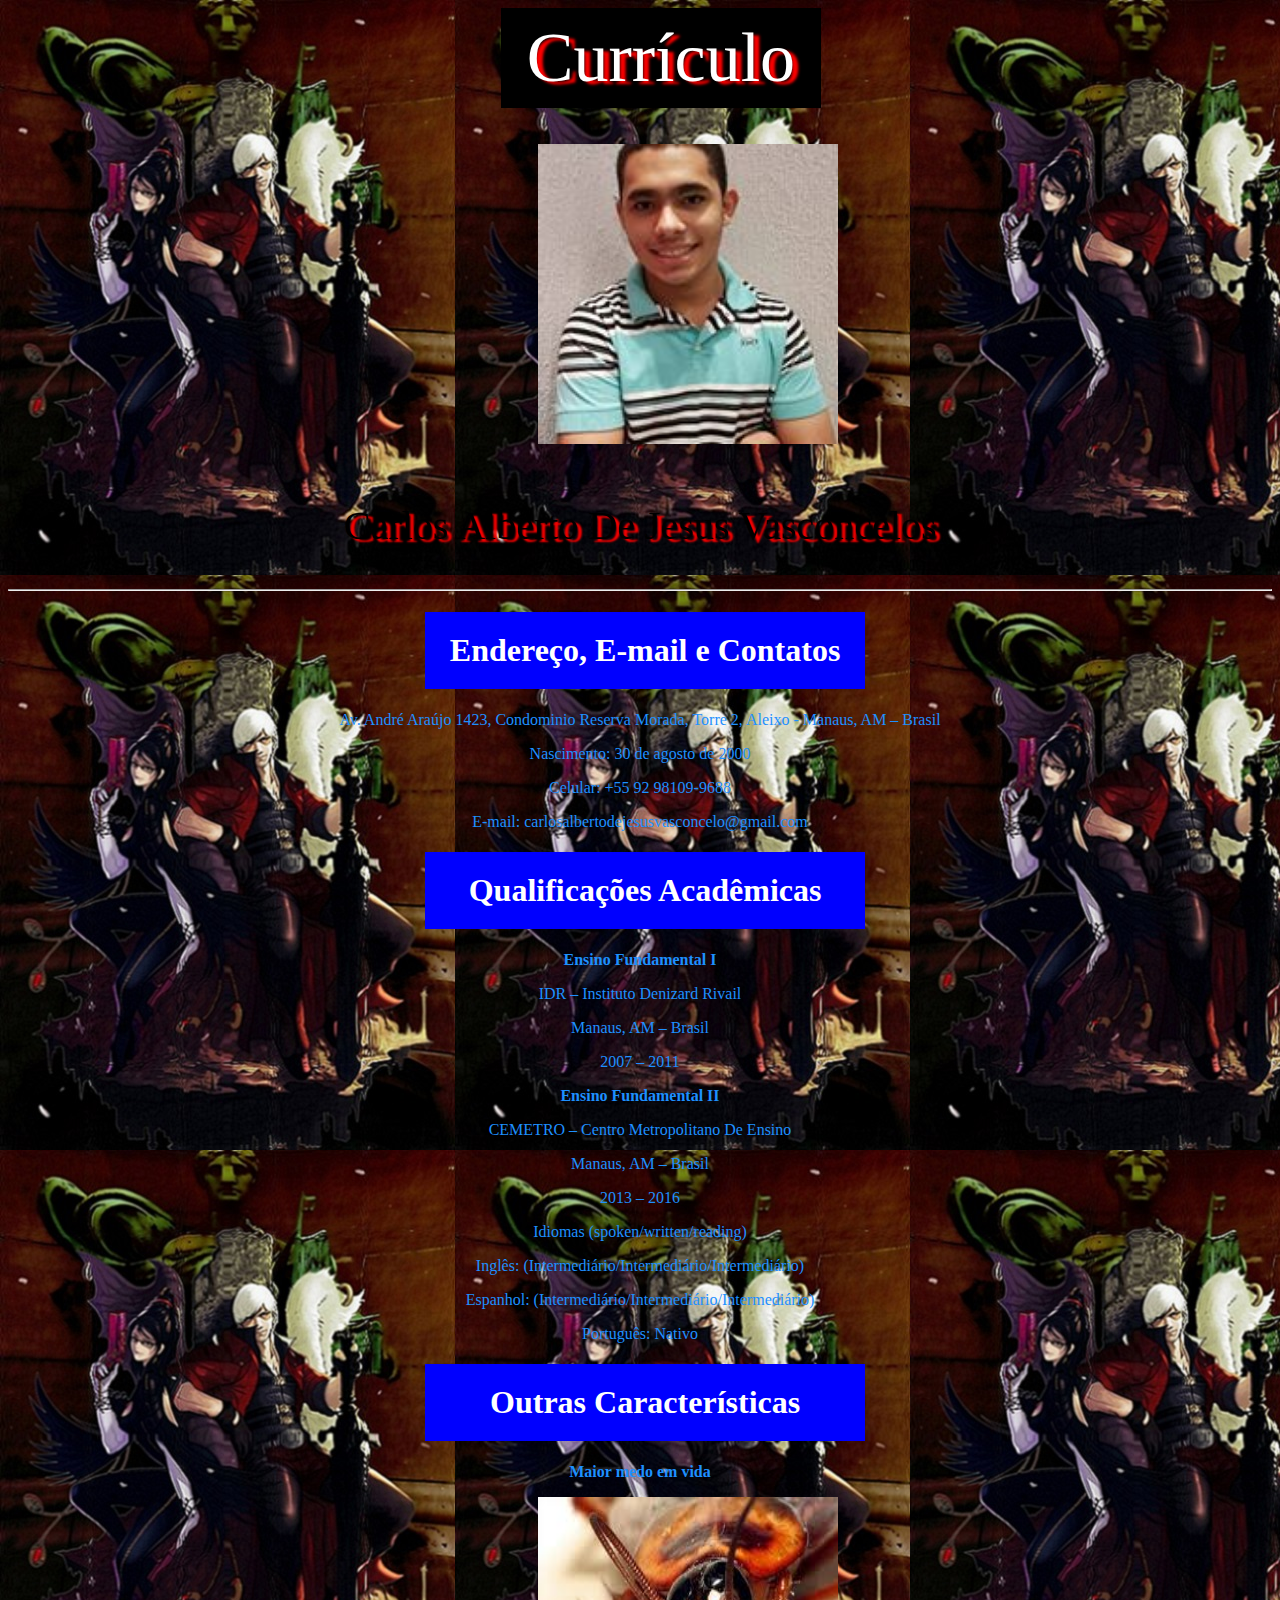
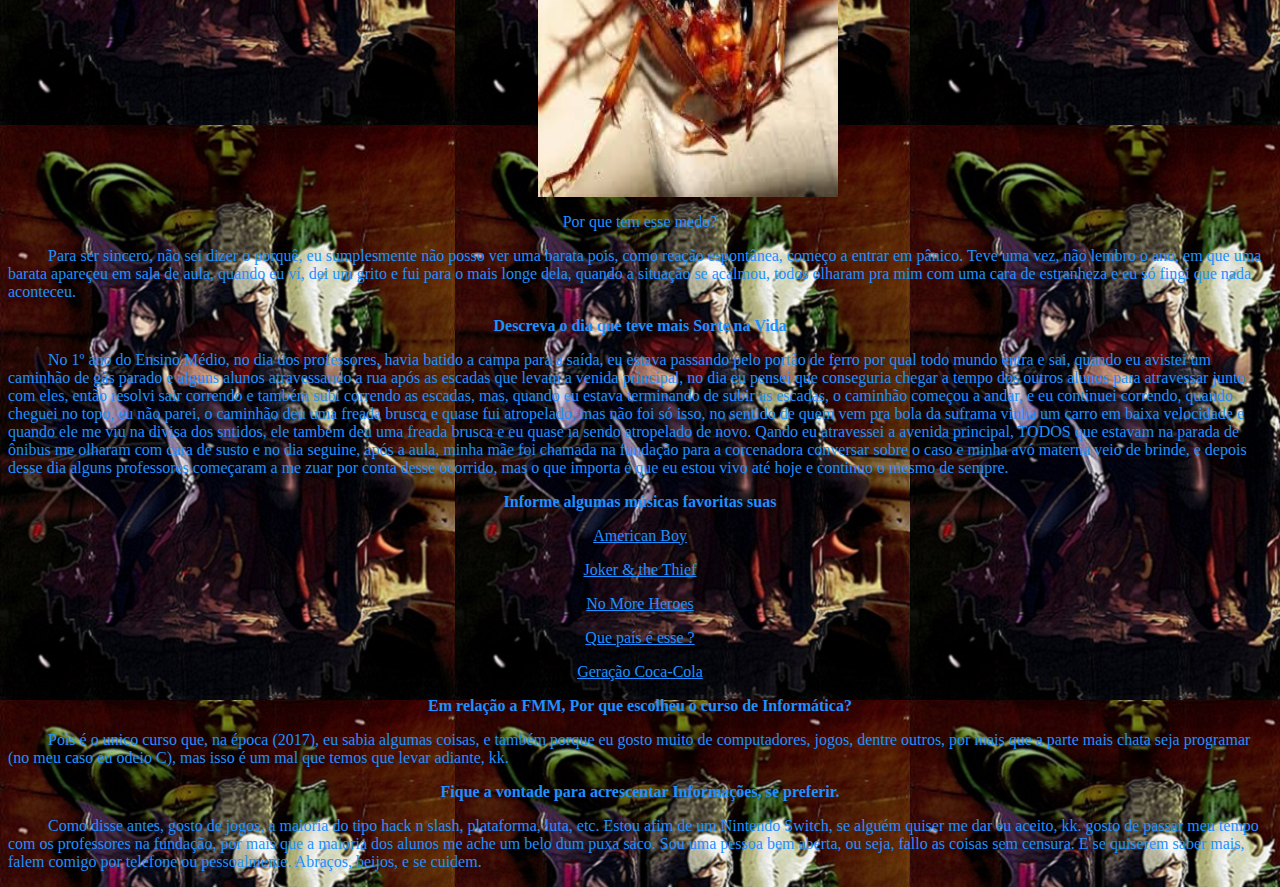
<file: index.html>
﻿<html>
	<head>
		<title>Currículo</title>
		<meta content="text/html" charset="utf-8">
	</head>
	<link rel="stylesheet" href="Style.css">
	<body background="Dupla.jpg">
		<div id="titulo">Currículo</div>
		<br></br>
		<img src="Foto.jpg" align=center width=300 height=300 hspace=530>
		<br></br>
		<p id="nome">Carlos Alberto De Jesus Vasconcelos</p>
		<hr/>
		<h1 id="conteudo">Endereço, E-mail e Contatos</h1>
		<p align=center>Av. André Araújo 1423, Condominio Reserva Morada, Torre 2, Aleixo - Manaus, AM – Brasil</p>
		<p align=center>Nascimento: 30 de agosto de 2000</p>
		<p align=center>Celular: +55 92 98109-9688</p>
		<p align=center>E-mail: carlosalbertodejesusvasconcelo@gmail.com</p>
		<h1 id="conteudo">Qualificações Acadêmicas</h1>
		<p align=center><b>Ensino Fundamental I</b></p>
		<p align=center>IDR – Instituto Denizard Rivail</p>
		<p align=center>Manaus, AM – Brasil</p>
		<p align=center>2007 – 2011</p>
		<p align=center><b>Ensino Fundamental II</b></p>
		<p align=center>CEMETRO – Centro Metropolitano De Ensino</p>
		<p align=center>Manaus, AM – Brasil</p>
		<p align=center>2013 – 2016</p>
		<p align=center>Idiomas (spoken/written/reading)</b>
		<p align=center>Inglês: (Intermediário/Intermediário/Intermediário)</p>
		<p align=center>Espanhol: (Intermediário/Intermediário/Intermediário)</p>
		<p align=center>Português: Nativo</p>
		<h1 id="conteudo">Outras Características</h1>
		<p align=center><b>Maior medo em vida</b></p>
		<img src="Meda.jpg" align=center width=300 height=300 hspace=530>
		<p align=center>Por que tem esse medo?</p>
		<p>&nbsp; &nbsp; &nbsp; &nbsp; &nbsp; Para ser sincero, não sei dizer o porquê, eu sumplesmente não posso ver uma barata pois, como reação espontânea, começo a
		entrar em pânico. Teve uma vez, não lembro o ano, em que uma barata apareçeu em sala de aula, quando eu ví, dei um grito e fui para
		o mais longe dela, quando a situação se acalmou, todos olharam pra mim com uma cara de estranheza e eu só fingi que nada aconteceu.</p>
		<p align=center><b>Descreva o dia que teve mais Sorte na Vida</b></p>
		<p>&nbsp; &nbsp; &nbsp; &nbsp; &nbsp; No 1º ano do Ensino Médio, no dia dos professores, havia batido a campa para a saída, eu estava passando pelo portão de ferro
		por qual todo mundo entra e sai, quando eu avistei um caminhão de gás parado e alguns alunos atravessando a rua após as escadas
		que levam a venida principal, no dia eu pensei que conseguria chegar a tempo dos outros alunos para atravessar junto com eles, então
		resolvi sair correndo e também subi correndo as escadas, mas, quando eu estava terminando de subir as escadas, o caminhão começou
		a andar, e eu continuei correndo, quando cheguei no topo, eu não parei, o caminhão deu uma freada brusca e quase fui atropelado,
		mas não foi só isso, no sentido de quem vem pra bola da suframa vinha um carro em baixa velocidade e quando ele me viu na divisa dos
		sntidos, ele também deu uma freada brusca e eu quase ía sendo atropelado de novo. Qando eu atravessei a avenida principal, TODOS
		que estavam na parada de ônibus me olharam com cara de susto e no dia seguine, após a aula, minha mãe foi chamada na fundação para
		a corcenadora conversar sobre o caso e minha avó materna veio de brinde, e depois desse dia alguns professores começaram a me zuar
		por conta desse ocorrido, mas o que importa é que eu estou vivo até hoje e continuo o mesmo de sempre.</p>
		<p align=center><b>Informe algumas músicas favoritas suas</b></p>
		<p align=center><a href="https://www.youtube.com/watch?v=RCD344yxFAI" title="Estelle - American Boy">American Boy</a></p>
		<p align=center><a href="https://www.youtube.com/watch?v=kLN1eRA8m2Y" title="Wolfmother - Joker & the Thief">Joker & the Thief</a></p>
		<p align=center><a href="https://www.youtube.com/watch?v=-gfIgA-PYyQ" title="The Stranglers - No More Heroes">No More Heroes</a></p>
		<p align=center><a href="https://www.youtube.com/watch?v=CqttYsSYA3k" title="Legião Urbana - Que país é esse ?">Que país é esse ?</a></p>
		<p align=center><a href="https://www.youtube.com/watch?v=wIRfAJW6oEU" title="Legião Urbana - Geração Coca-Cola">Geração Coca-Cola</a></p>
		<p align=center><b>Em relação a FMM, Por que escolheu o curso de Informática?</b></p>
		<p>&nbsp; &nbsp; &nbsp; &nbsp; &nbsp; Pois é o unico curso que, na época (2017), eu sabia algumas coisas, e também porque eu gosto muito de computadores, jogos, dentre
		outros, por mais que a parte mais chata seja programar (no meu caso eu odeio C), mas isso é um mal que temos que levar adiante, kk.</p>
		<p align=center><b>Fique a vontade para acrescentar Informações, se preferir.</b></p>
		<p>&nbsp; &nbsp; &nbsp; &nbsp; &nbsp; Como disse antes, gosto de jogos, a maioria do tipo hack n slash, plataforma, luta, etc. Estou afim de um Nintendo Switch, se alguém
		quiser me dar eu aceito, kk. gosto de passar meu tempo com os professores na fundação, por mais que a maioria dos alunos me ache um
		belo dum puxa saco. Sou uma pessoa bem aberta, ou seja, fallo as coisas sem censura. E se quiserem saber mais, falem comigo por telefone
		ou pessoalmente. Abraços, beijos, e se cuidem.<p/>
	</body>
</html>
</file>
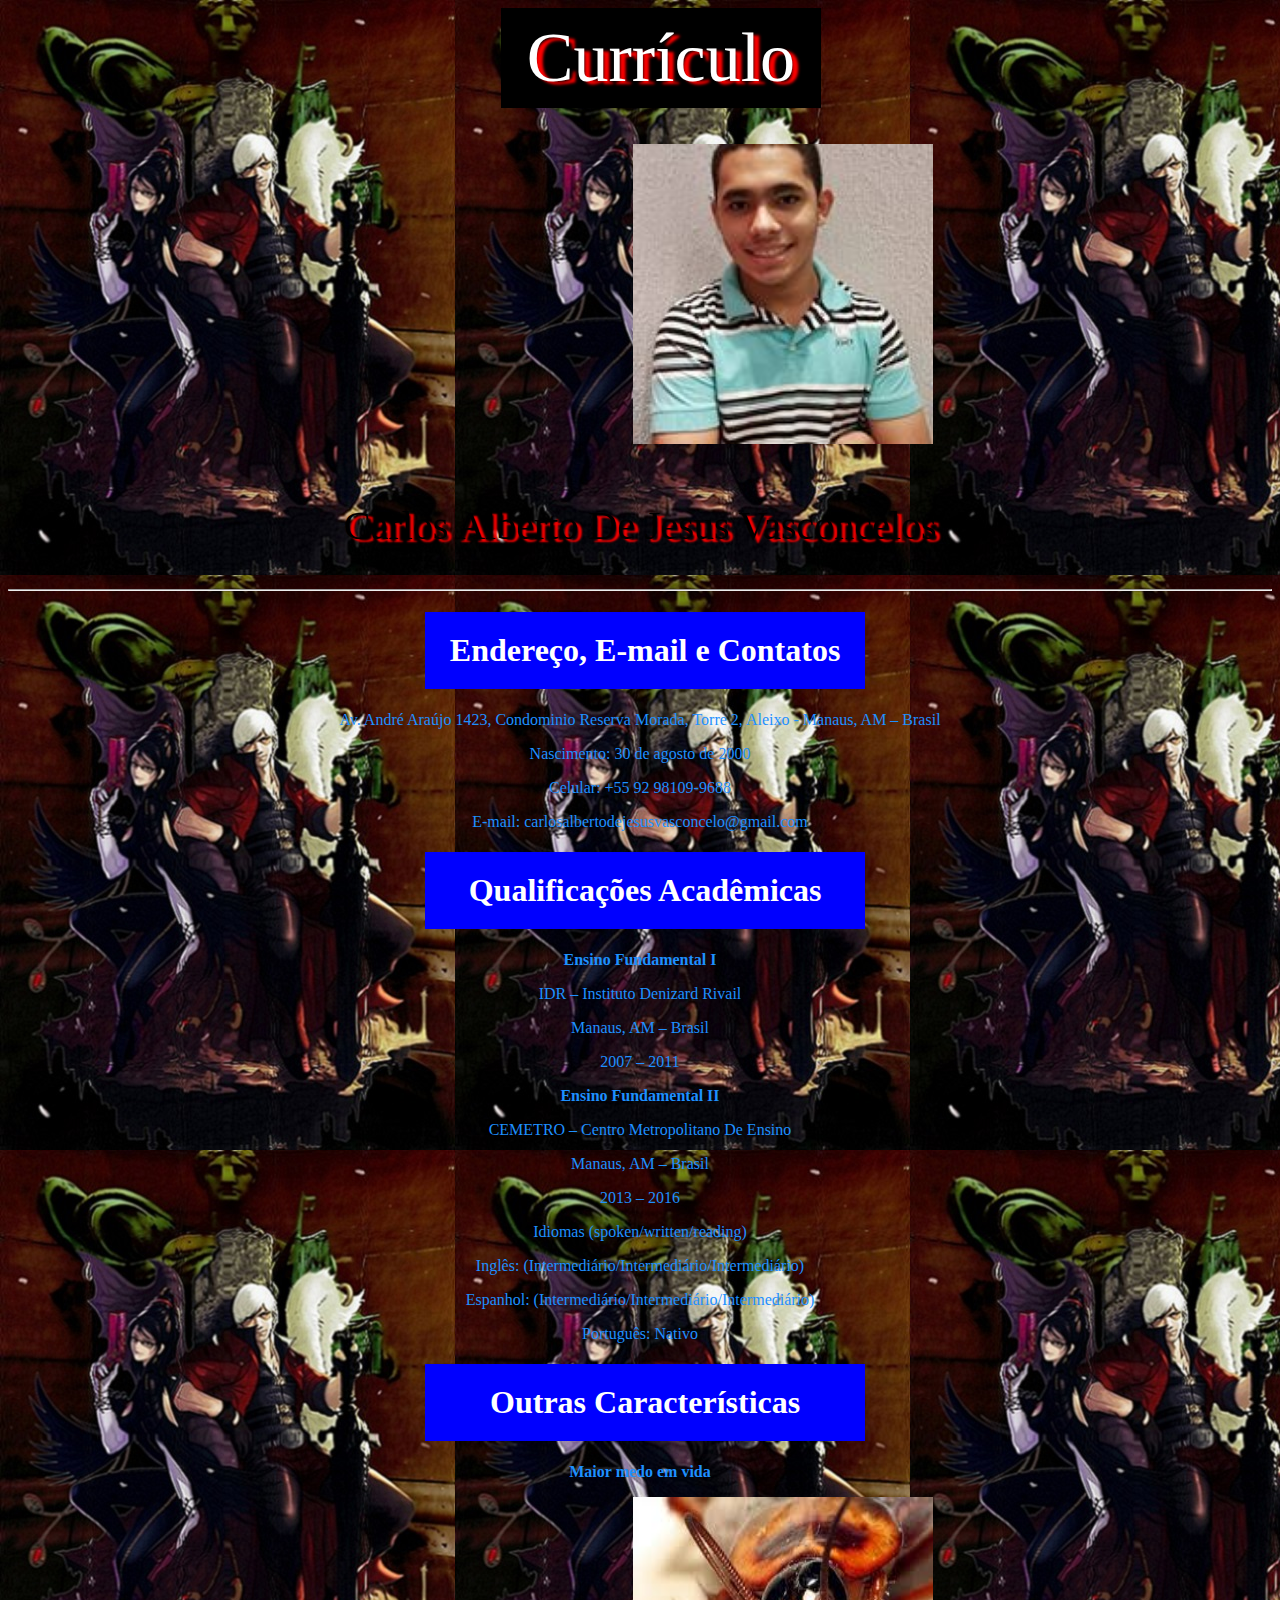
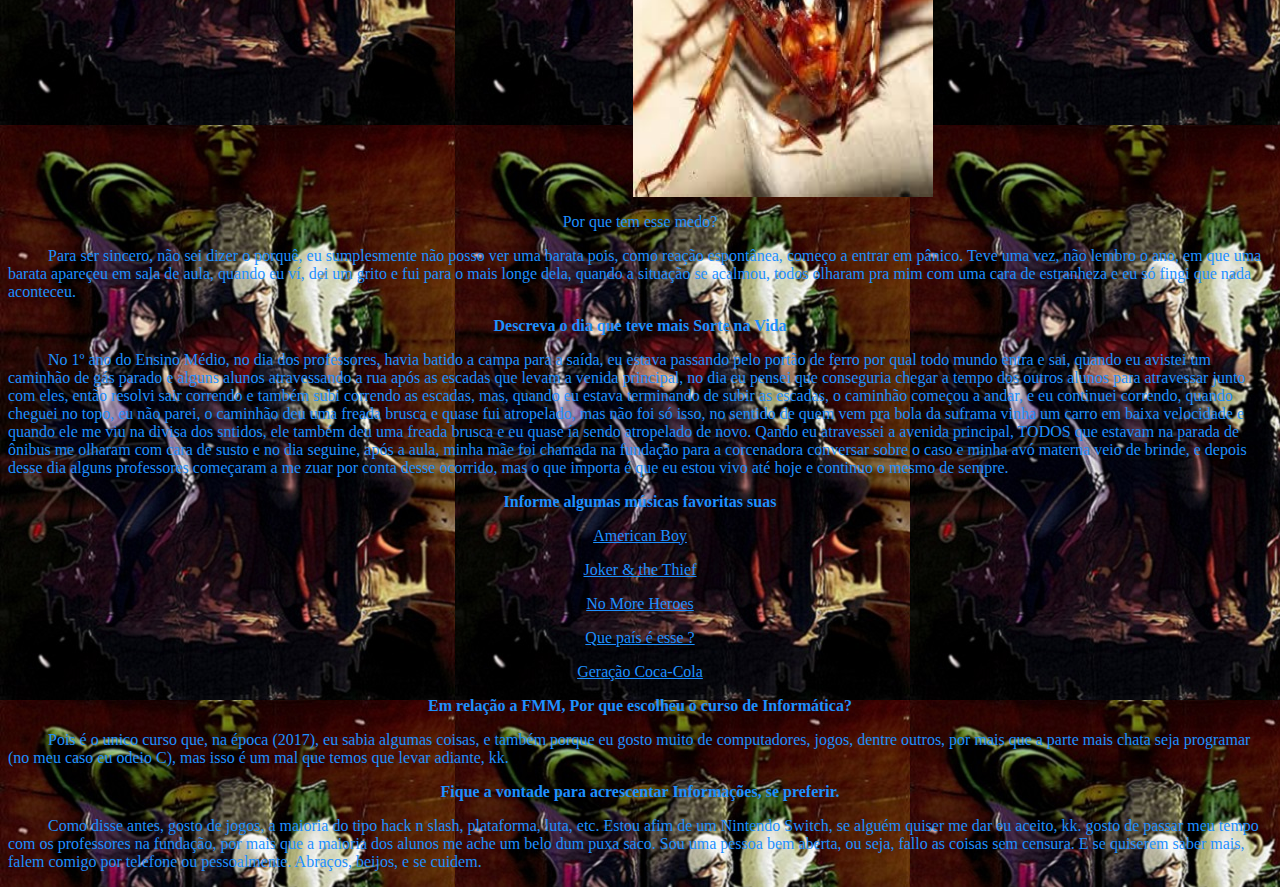
<file: Curriculo.html>
﻿<html>
	<head>
		<title>Currículo</title>
		<meta content="text/html" charset="utf-8">
	</head>
	<link rel="stylesheet" href="Style.css">
	<body background="Dupla.jpg">
		<div id="titulo">Currículo</div>
		<br></br>
		<img src="Foto.jpg" align=center width=300 height=300 hspace=625>
		<br></br>
		<p id="nome">Carlos Alberto De Jesus Vasconcelos</p>
		<hr/>
		<h1 id="conteudo">Endereço, E-mail e Contatos</h1>
		<p align=center>Av. André Araújo 1423, Condominio Reserva Morada, Torre 2, Aleixo - Manaus, AM – Brasil</p>
		<p align=center>Nascimento: 30 de agosto de 2000</p>
		<p align=center>Celular: +55 92 98109-9688</p>
		<p align=center>E-mail: carlosalbertodejesusvasconcelo@gmail.com</p>
		<h1 id="conteudo">Qualificações Acadêmicas</h1>
		<p align=center><b>Ensino Fundamental I</b></p>
		<p align=center>IDR – Instituto Denizard Rivail</p>
		<p align=center>Manaus, AM – Brasil</p>
		<p align=center>2007 – 2011</p>
		<p align=center><b>Ensino Fundamental II</b></p>
		<p align=center>CEMETRO – Centro Metropolitano De Ensino</p>
		<p align=center>Manaus, AM – Brasil</p>
		<p align=center>2013 – 2016</p>
		<p align=center>Idiomas (spoken/written/reading)</b>
		<p align=center>Inglês: (Intermediário/Intermediário/Intermediário)</p>
		<p align=center>Espanhol: (Intermediário/Intermediário/Intermediário)</p>
		<p align=center>Português: Nativo</p>
		<h1 id="conteudo">Outras Características</h1>
		<p align=center><b>Maior medo em vida</b></p>
		<img src="Meda.jpg" align=center width=300 height=300 hspace=625>
		<p align=center>Por que tem esse medo?</p>
		<p>&nbsp; &nbsp; &nbsp; &nbsp; &nbsp; Para ser sincero, não sei dizer o porquê, eu sumplesmente não posso ver uma barata pois, como reação espontânea, começo a
		entrar em pânico. Teve uma vez, não lembro o ano, em que uma barata apareçeu em sala de aula, quando eu ví, dei um grito e fui para
		o mais longe dela, quando a situação se acalmou, todos olharam pra mim com uma cara de estranheza e eu só fingi que nada aconteceu.</p>
		<p align=center><b>Descreva o dia que teve mais Sorte na Vida</b></p>
		<p>&nbsp; &nbsp; &nbsp; &nbsp; &nbsp; No 1º ano do Ensino Médio, no dia dos professores, havia batido a campa para a saída, eu estava passando pelo portão de ferro
		por qual todo mundo entra e sai, quando eu avistei um caminhão de gás parado e alguns alunos atravessando a rua após as escadas
		que levam a venida principal, no dia eu pensei que conseguria chegar a tempo dos outros alunos para atravessar junto com eles, então
		resolvi sair correndo e também subi correndo as escadas, mas, quando eu estava terminando de subir as escadas, o caminhão começou
		a andar, e eu continuei correndo, quando cheguei no topo, eu não parei, o caminhão deu uma freada brusca e quase fui atropelado,
		mas não foi só isso, no sentido de quem vem pra bola da suframa vinha um carro em baixa velocidade e quando ele me viu na divisa dos
		sntidos, ele também deu uma freada brusca e eu quase ía sendo atropelado de novo. Qando eu atravessei a avenida principal, TODOS
		que estavam na parada de ônibus me olharam com cara de susto e no dia seguine, após a aula, minha mãe foi chamada na fundação para
		a corcenadora conversar sobre o caso e minha avó materna veio de brinde, e depois desse dia alguns professores começaram a me zuar
		por conta desse ocorrido, mas o que importa é que eu estou vivo até hoje e continuo o mesmo de sempre.</p>
		<p align=center><b>Informe algumas músicas favoritas suas</b></p>
		<p align=center><a href="https://www.youtube.com/watch?v=RCD344yxFAI" title="Estelle - American Boy">American Boy</a></p>
		<p align=center><a href="https://www.youtube.com/watch?v=kLN1eRA8m2Y" title="Wolfmother - Joker & the Thief">Joker & the Thief</a></p>
		<p align=center><a href="https://www.youtube.com/watch?v=-gfIgA-PYyQ" title="The Stranglers - No More Heroes">No More Heroes</a></p>
		<p align=center><a href="https://www.youtube.com/watch?v=CqttYsSYA3k" title="Legião Urbana - Que país é esse ?">Que país é esse ?</a></p>
		<p align=center><a href="https://www.youtube.com/watch?v=wIRfAJW6oEU" title="Legião Urbana - Geração Coca-Cola">Geração Coca-Cola</a></p>
		<p align=center><b>Em relação a FMM, Por que escolheu o curso de Informática?</b></p>
		<p>&nbsp; &nbsp; &nbsp; &nbsp; &nbsp; Pois é o unico curso que, na época (2017), eu sabia algumas coisas, e também porque eu gosto muito de computadores, jogos, dentre
		outros, por mais que a parte mais chata seja programar (no meu caso eu odeio C), mas isso é um mal que temos que levar adiante, kk.</p>
		<p align=center><b>Fique a vontade para acrescentar Informações, se preferir.</b></p>
		<p>&nbsp; &nbsp; &nbsp; &nbsp; &nbsp; Como disse antes, gosto de jogos, a maioria do tipo hack n slash, plataforma, luta, etc. Estou afim de um Nintendo Switch, se alguém
		quiser me dar eu aceito, kk. gosto de passar meu tempo com os professores na fundação, por mais que a maioria dos alunos me ache um
		belo dum puxa saco. Sou uma pessoa bem aberta, ou seja, fallo as coisas sem censura. E se quiserem saber mais, falem comigo por telefone
		ou pessoalmente. Abraços, beijos, e se cuidem.<p/>
	</body>
</html>
</file>
<file: Style.css>
*{color:#1E90FF;}
#titulo{background-color: black; padding: 10px; color:white; position:relative; left:39%; font-size:70px; width:300px ;text-align:center; text-shadow:6px 3px 3px red}
#nome{color:black; font-size:40px; text-align:center; text-shadow:5px 3px 2px red}
#conteudo{background-color: blue; padding: 20px; color:white; position:relative; left:33%; width:400px ;text-align:center;}
</file>
